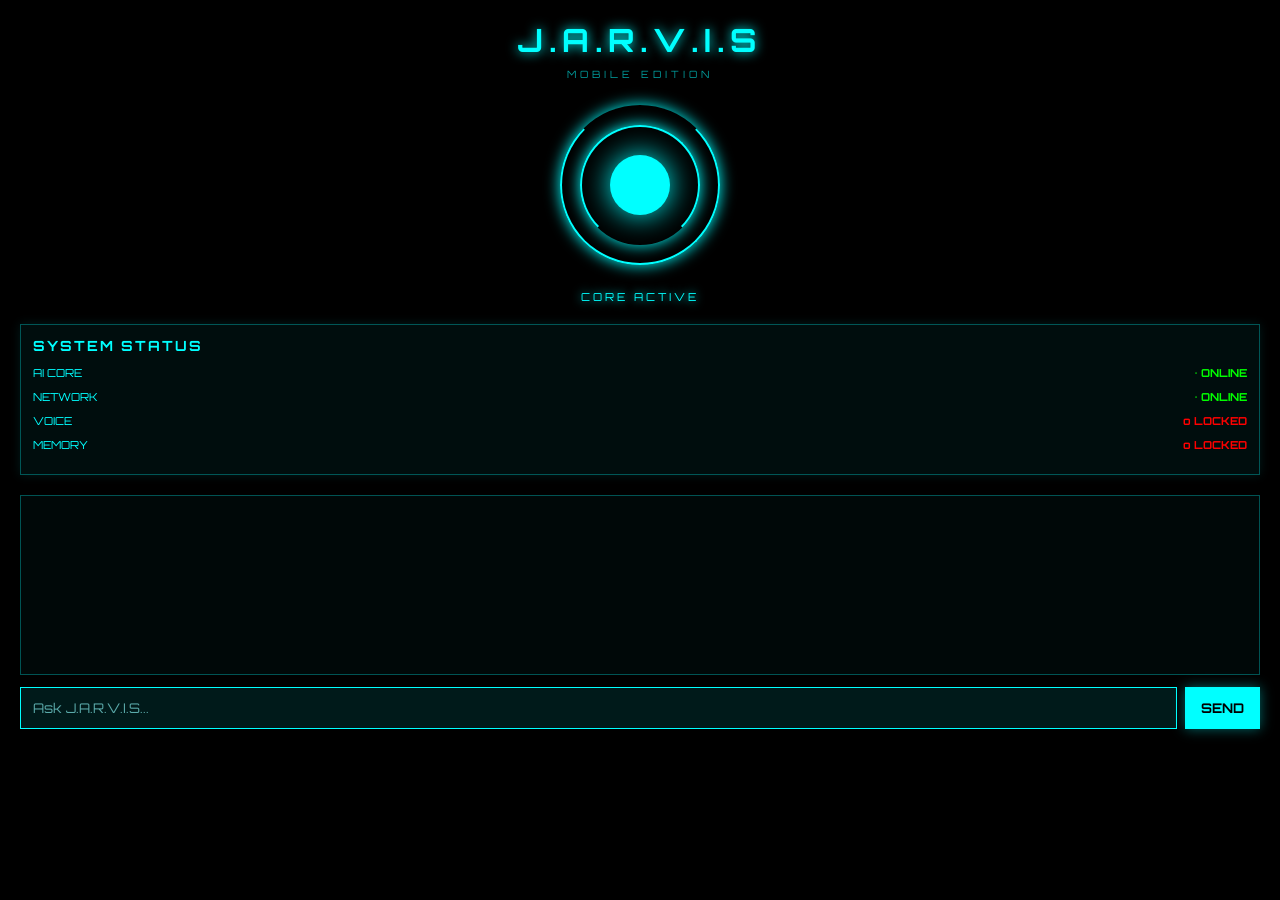
<file: index.html>
<!DOCTYPE html>

<html>

<head>

<meta charset="UTF-8">

<meta name="viewport" content="width=device-width, initial-scale=1">

<title>J.A.R.V.I.S</title>

<link rel="stylesheet" href="style.css">

</head>

<body>

<header><h1>J.A.R.V.I.S</h1><p>MOBILE EDITION</p></header>

<div class="core">

<div class="ring r1"></div>

<div class="ring r2"></div>

<div class="center"></div>

</div>

<p class="core-text">CORE ACTIVE</p>

<div class="status">

<h2>SYSTEM STATUS</h2>

<div class="row"><span>AI CORE</span><b class="on">• ONLINE</b></div> <div class="row"><span>NETWORK</span><b class="on">• ONLINE</b></div> <div class="row"><span>VOICE</span><b class="off">o LOCKED</b></div> <div class="row"><span>MEMORY</span><b class="off">o LOCKED</b></div>

</div>

<div class="chat" id="chat"></div>

<div class="input-area">

<input id="msg" placeholder="Ask J.A.R.V.I.S..."> <button id="send">SEND</button>

</div>

<script src="script.js"></script> </body>

</html>
</file>
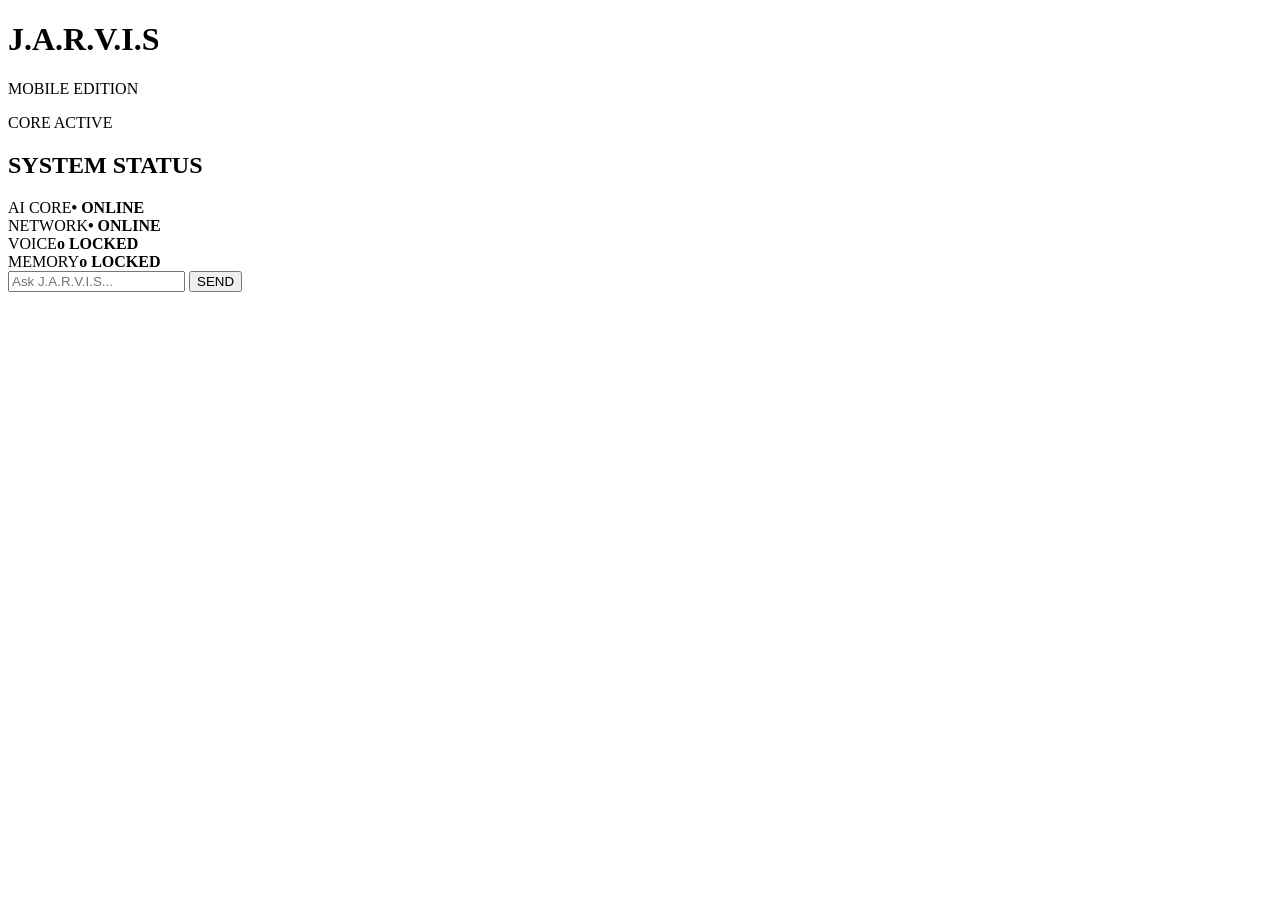
<file: frontend/index.html>
<!DOCTYPE html>

<html>

<head>

<meta charset="UTF-8">

<meta name="viewport" content="width=device-width, initial-scale=1">

<title>J.A.R.V.I.S</title>

<link rel="stylesheet" href="style.css">

</head>

<body>

<header><h1>J.A.R.V.I.S</h1><p>MOBILE EDITION</p></header>

<div class="core">

<div class="ring r1"></div>

<div class="ring r2"></div>

<div class="center"></div>

</div>

<p class="core-text">CORE ACTIVE</p>

<div class="status">

<h2>SYSTEM STATUS</h2>

<div class="row"><span>AI CORE</span><b class="on">• ONLINE</b></div> <div class="row"><span>NETWORK</span><b class="on">• ONLINE</b></div> <div class="row"><span>VOICE</span><b class="off">o LOCKED</b></div> <div class="row"><span>MEMORY</span><b class="off">o LOCKED</b></div>

</div>

<div class="chat" id="chat"></div>

<div class="input-area">

<input id="msg" placeholder="Ask J.A.R.V.I.S..."> <button id="send">SEND</button>

</div>

<script src="script.js"></script> </body>

</html>
</file>
<file: style.css>
@import url('https://fonts.googleapis.com/css2?family=Orbitron:wght@400;700&display=swap');

* {
    margin: 0;
    padding: 0;
    box-sizing: border-box;
    font-family: 'Orbitron', sans-serif;
}

body {
    background: #000;
    color: #0ff;
    padding: 20px;
    min-height: 100vh;
}

header {
    text-align: center;
}

header h1 {
    font-size: 32px;
    letter-spacing: 6px;
    text-shadow: 0 0 12px #0ff;
}

header p {
    font-size: 10px;
    letter-spacing: 4px;
    opacity: .6;
    margin-top: 8px;
}

.core {
    position: relative;
    width: 160px;
    height: 160px;
    margin: 25px auto;
}

.ring {
    position: absolute;
    border: 2px solid #0ff;
    border-radius: 50%;
    box-shadow: 0 0 15px #0ff;
}

.r1 {
    inset: 0;
    border-top-color: transparent;
    animation: spin 3s linear infinite;
}

.r2 {
    inset: 20px;
    border-bottom-color: transparent;
    animation: spin 2s linear infinite reverse;
}

.center {
    position: absolute;
    inset: 50px;
    background: #0ff;
    border-radius: 50%;
    box-shadow: 0 0 30px #0ff;
    animation: pulse 1.5s infinite;
}

@keyframes spin {
    to {
        transform: rotate(360deg);
    }
}

@keyframes pulse {
    50% {
        opacity: .4;
    }
}

.core-text {
    text-align: center;
    font-size: 11px;
    letter-spacing: 3px;
    text-shadow: 0 0 10px #0ff;
}

.status {
    border: 1px solid rgba(0,255,255,.3);
    background: rgba(0,255,255,.05);
    padding: 12px;
    margin: 20px 0;
    box-shadow: 0 0 10px rgba(0,255,255,.1);
}

.status h2 {
    font-size: 14px;
    letter-spacing: 2px;
    margin-bottom: 12px;
}

.row {
    display: flex;
    justify-content: space-between;
    font-size: 11px;
    margin: 10px 0;
}

.on {
    color: #0f0;
}

.off {
    color: #f00;
}

.chat {
    border: 1px solid rgba(0,255,255,.3);
    height: 180px;
    overflow-y: auto;
    padding: 10px;
    font-size: 12px;
    background: rgba(0,255,255,.03);
}

.msg {
    margin: 6px 0;
    padding: 8px;
    border-left: 2px solid #0ff;
    background: rgba(0,255,255,.08);
    word-wrap: break-word;
}

.msg.user {
    border-left-color: #fff;
    color: #fff;
}

.input-area {
    display: flex;
    gap: 8px;
    margin-top: 12px;
}

input {
    flex: 1;
    min-width: 0;
    background: #001a1a;
    border: 1px solid #0ff;
    color: #0ff;
    padding: 12px;
    outline: none;
}

input::placeholder {
    color: #5aaaaa;
}

button {
    background: #0ff;
    color: #000;
    border: none;
    padding: 10px 16px;
    font-weight: bold;
    cursor: pointer;
    box-shadow: 0 0 12px rgba(0,255,255,.4);
}

button:active {
    background: #fff;
}

@media(max-width: 400px) {
    body {
        padding: 15px;
    }

    header h1 {
        font-size: 27px;
    }
}
</file>
<file: frontend/style.css>
@import url('https://fonts.googleapis.com/css2?
family=Orbitron:wght@400;700&display=swap');
*{margin:0;padding:0;box-sizing:border-box;font-family:'Orbitron'}
body{background:#000;color:#0ff;padding:20px}
header{text-align:center}
header h1{letter-spacing:6px;text-shadow:0 0 12px #0ff}
header p{font-size:10px;letter-spacing:4px;opacity:.6}
.core{position:relative;width:160px;height:160px;margin:25px auto}
.ring{position:absolute;border:2px solid #0ff;border-radius:50%;box-shadow:0 0 15px #0ff}
.r1{inset:0;border-top-color:transparent;animation:spin 3s linear infinite}
.r2{inset:20px;border-bottom-color:transparent;animation:spin 2s linear infinite reverse}
.center{position:absolute;inset:50px;background:#0ff;border-radius:50%;box-shadow:0 0 
30px #0ff;animation:pulse 1.5s infinite}
@keyframes spin{to{transform:rotate(360deg)}}
@keyframes pulse{50%{opacity:.4}}
.core-text{text-align:center;font-size:11px;letter-spacing:3px}
.status{border:1px solid rgba(0,255,255,.3);background:rgba(0,255,255,.05);padding:
12px;margin:20px 0}
.status h2{font-size:12px;letter-spacing:2px;margin-bottom:8px}
.row{display:flex;justify-content:space-between;font-size:11px;margin:6px 0}
.on{color:#0f0}.off{color:#f00}
.chat{border:1px solid rgba(0,255,255,.3);height:150px;overflow-y:auto;padding:10px;font-
size:12px}
.msg{margin:6px 0;padding:6px;border-left:2px solid #0ff;background:rgba(0,255,255,.08)}
.msg.user{border-left-color:#fff}
.input-area{display:flex;gap:8px;margin-top:12px}
input{flex:1;background:#000;border:1px solid #0ff;color:#0ff;padding:10px}
button{background:#0ff;color:#000;border:none;padding:10px 16px;font-weight:bold}
</file>
